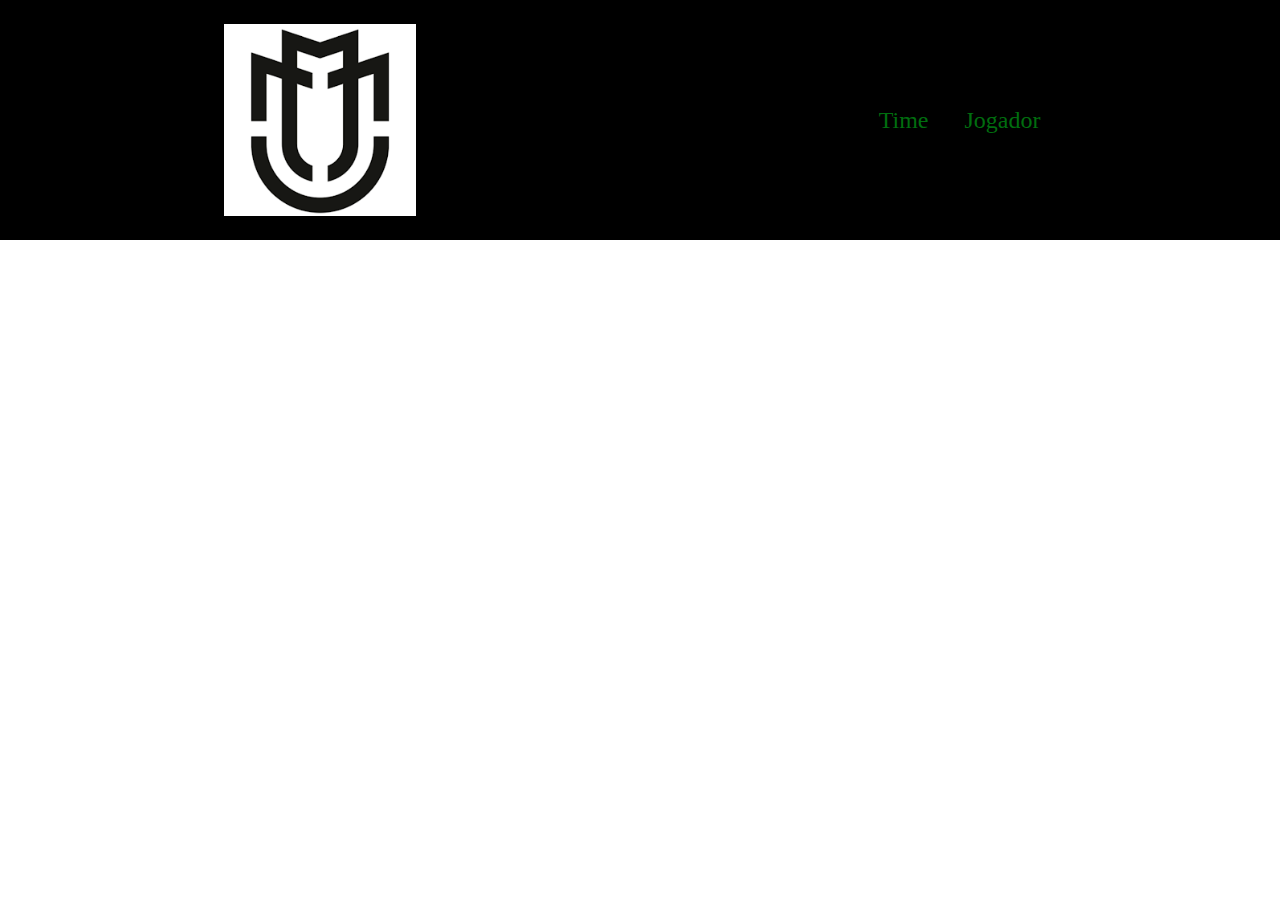
<file: marcos/marcos/index.html>
<html lang="en">
<head>
    <meta charset="UTF-8">
    <meta http-equiv="X-UA-Compatible" content="IE=edge">
    <meta name="viewport" content="width=device-width, initial-scale=1.0">
    <title>Document</title>
    <link rel="stylesheet" href="style.css">
</head>
<body>
    <header class="cabecalho">
        <img class="cabecalho-imagem" src="profile picture.png" alt="logo da alura start">
        <ul class="cabecalho-lista">
            <li class="cabecalho-lista-item">Time</li>
            <li class="cabecalho-lista-item">Jogador</li>
        </ul>
    </header>

</body>
</html>
</file>
<file: marcos/marcos/style.css>
* {
    margin: 0;
    padding: 0;
}

.cabecalho {
    background-color: #000000;
    color: rgb(0, 109, 15);
    display: flex;
    justify-content: space-around;
    align-items: center;
    padding: 24px 0;
}

.cabecalho-imagem{
    width: 15%;
}

.cabecalho-lista-item{
    display: inline-block;
    margin: 0 16px;
    font-size: 24px;
}
</file>
